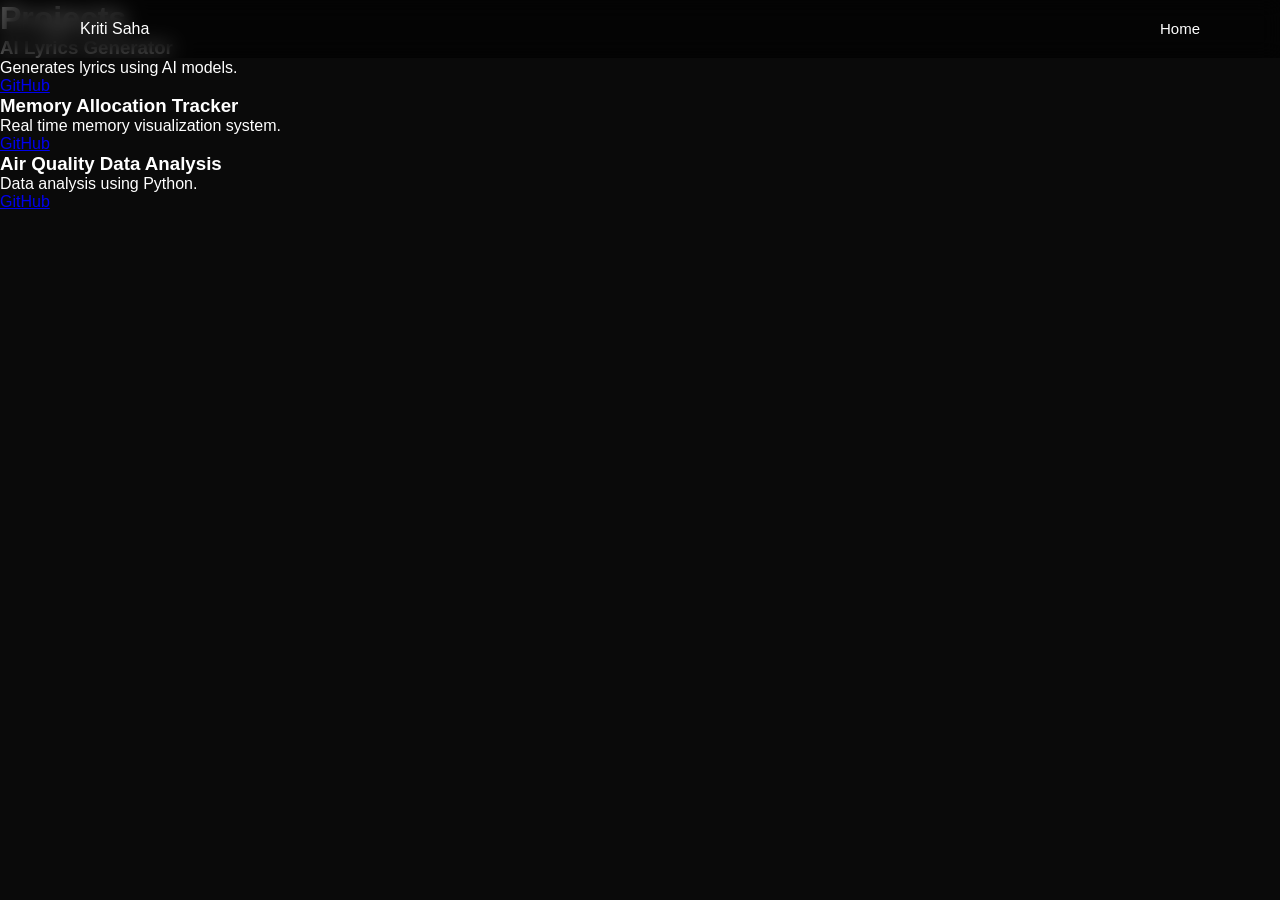
<file: projects.html>
<!DOCTYPE html>
<html>

<head>

<title>Projects</title>

<link rel="stylesheet" href="style.css">

</head>

<body>

<header class="navbar">

<div class="logo">Kriti Saha</div>

<nav>

<a href="index.html">Home</a>

</nav>

</header>

<h1 class="page-title">Projects</h1>

<div class="container">

<div class="projects">

<div class="card">

<h3>AI Lyrics Generator</h3>

<p>Generates lyrics using AI models.</p>

<a href="#">GitHub</a>

</div>

<div class="card">

<h3>Memory Allocation Tracker</h3>

<p>Real time memory visualization system.</p>

<a href="#">GitHub</a>

</div>

<div class="card">

<h3>Air Quality Data Analysis</h3>

<p>Data analysis using Python.</p>

<a href="#">GitHub</a>

</div>

</div>

</div>

</body>

</html>
</file>
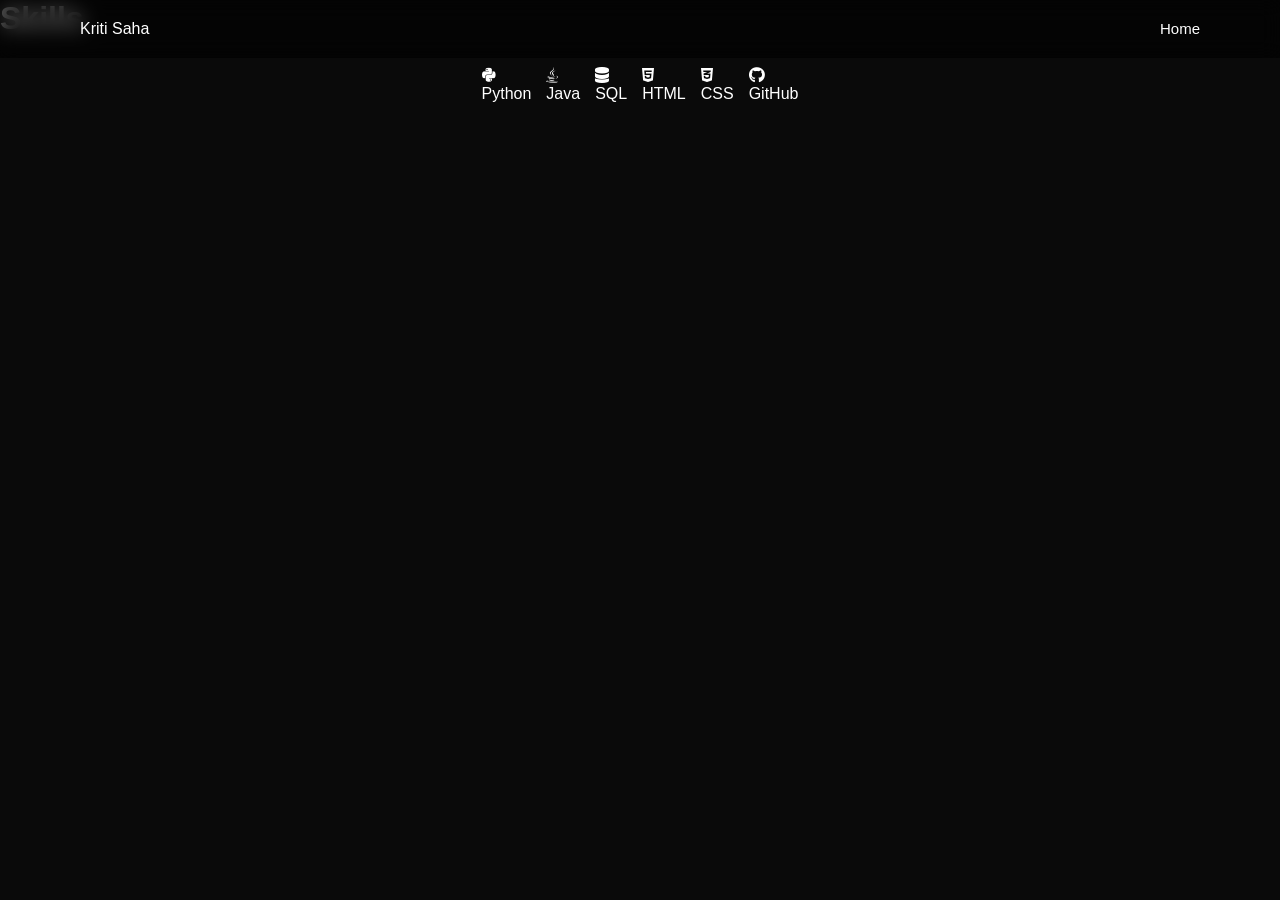
<file: skills.html>
<!DOCTYPE html>
<html>

<head>

<title>Skills</title>

<link rel="stylesheet" href="style.css">

<link rel="stylesheet"
href="https://cdnjs.cloudflare.com/ajax/libs/font-awesome/6.5.0/css/all.min.css">

</head>

<body>

<header class="navbar">

<div class="logo">Kriti Saha</div>

<nav>

<a href="index.html">Home</a>

</nav>

</header>

<h1 class="page-title">Skills</h1>

<div class="container">

<div class="skills-grid">

<div><i class="fab fa-python"></i><p>Python</p></div>
<div><i class="fab fa-java"></i><p>Java</p></div>
<div><i class="fas fa-database"></i><p>SQL</p></div>
<div><i class="fab fa-html5"></i><p>HTML</p></div>
<div><i class="fab fa-css3-alt"></i><p>CSS</p></div>
<div><i class="fab fa-github"></i><p>GitHub</p></div>

</div>

</div>

</body>

</html>
</file>
<file: style.css>
*{
margin:0;
padding:0;
box-sizing:border-box;
font-family:'Poppins',sans-serif;
scroll-behavior:smooth;
}

body{
background:#0a0a0a;
color:white;
}

/* NAVBAR */

.navbar{
position:fixed;
top:0;
width:100%;
display:flex;
justify-content:space-between;
padding:20px 80px;
background:rgba(0,0,0,0.6);
backdrop-filter:blur(10px);
z-index:1000;
}

.navbar a{
color:white;
text-decoration:none;
margin-left:20px;
font-size:15px;
transition:0.3s;
}

.navbar a:hover{
color:#6c8cff;
}

/* SECTIONS */

.section{
min-height:100vh;
display:flex;
flex-direction:column;
align-items:center;
justify-content:center;
text-align:center;
padding:80px 20px;
}

/* HERO */
.hero{
height:100vh;
display:flex;
justify-content:center;
align-items:center;
text-align:center;
padding:0 20px;
}

.hero-content{
max-width:800px;
}

.title{
font-size:60px;
font-weight:700;
margin-bottom:20px;
}

.highlight{
color:#00ffff;
}

.subtitle{
font-size:28px;
margin-bottom:25px;
color:#cccccc;
}

.intro{
font-size:18px;
line-height:1.7;
color:#aaaaaa;
margin-bottom:35px;
}

.buttons{
display:flex;
justify-content:center;
gap:20px;
}

.btn{
padding:12px 28px;
border-radius:30px;
text-decoration:none;
font-weight:600;
transition:0.3s;
}

.primary{
background:#00ffff;
color:black;
}

.primary:hover{
box-shadow:0 0 20px #00ffff;
}

.secondary{
border:1px solid #00ffff;
color:#00ffff;
}

.secondary:hover{
background:#00ffff;
color:black;
}
/* BUTTONS */

.btn{
padding:14px 30px;
border-radius:30px;
text-decoration:none;
margin:10px;
transition:0.3s;
font-weight:500;
}

.primary{
background:#4f7cff;
color:white;
}

.primary:hover{
transform:translateY(-4px);
box-shadow:0 10px 30px rgba(79,124,255,0.6);
}

.secondary{
border:2px solid white;
color:white;
}

.secondary:hover{
background:white;
color:black;
}

/* SKILLS */

.skills-grid{
display:flex;
flex-wrap:wrap;
justify-content:center;
gap:15px;
margin-top:30px;
}

.skills-grid span{
padding:10px 20px;
border-radius:20px;
background:#111827;
transition:0.3s;
}

.skills-grid span:hover{
background:#4f7cff;
transform:translateY(-3px);
}

/* PROJECTS */

.project-card{
max-width:500px;
margin:20px;
padding:25px;
background:#111827;
border-radius:12px;
transition:0.3s;
}

.project-card:hover{
transform:translateY(-6px);
box-shadow:0 10px 25px rgba(0,0,0,0.6);
}

/* ANIMATION */

.animate-text{
opacity:0;
transform:translateY(40px);
animation:fadeUp 1s forwards;
}

.delay{
animation-delay:0.4s;
}

.delay2{
animation-delay:0.8s;
}

@keyframes fadeUp{

to{
opacity:1;
transform:translateY(0);
}

}

/* GLASSMORPHISM */

.stat-card{
backdrop-filter: blur(12px);
background: rgba(255,255,255,0.05);
border: 1px solid rgba(255,255,255,0.1);
border-radius:15px;
padding:30px;
transition:0.4s;
}

.stat-card:hover{
transform:translateY(-10px);
box-shadow:0 0 30px rgba(0,255,255,0.4);
}

/* STATS SECTION */

.stats{
text-align:center;
padding:120px 10%;
}

.stats h2{
font-size:36px;
margin-bottom:60px;
}

.stats-container{
display:flex;
gap:50px;
justify-content:center;
flex-wrap:wrap;
}

/* CURSOR GLOW */

.cursor-glow{
position:fixed;
width:300px;
height:300px;
background:radial-gradient(circle,rgba(0,255,255,0.3),transparent 60%);
pointer-events:none;
transform:translate(-50%,-50%);
z-index:-1;
}
.developer-stats{
padding:100px 10%;
text-align:center;
}

.stats-container{
display:flex;
justify-content:center;
gap:50px;
flex-wrap:wrap;
margin-top:40px;
}

.stat-card{
background:rgba(255,255,255,0.05);
backdrop-filter:blur(10px);
padding:30px;
border-radius:15px;
transition:0.4s;
}

.stat-card:hover{
transform:translateY(-10px);
box-shadow:0 0 25px rgba(0,255,255,0.3);
}

.social-links{
margin-top:30px;
display:flex;
justify-content:center;
gap:20px;
flex-wrap:wrap;
}

.social-links a{
text-decoration:none;
color:#00ffff;
font-weight:500;
padding:8px 18px;
border:1px solid #00ffff;
border-radius:25px;
transition:0.3s;
}

.social-links a:hover{
background:#00ffff;
color:black;
box-shadow:0 0 15px #00ffff;
transform:translateY(-3px);
}
.hero-content{
max-width:800px;
display:flex;
flex-direction:column;
align-items:center;
}

.buttons{
display:flex;
gap:20px;
margin-top:20px;
}

.social-links{
margin-top:25px;
display:flex;
gap:15px;
flex-wrap:wrap;
justify-content:center;
}

.social-links a{
text-decoration:none;
color:#00ffff;
border:1px solid #00ffff;
padding:8px 16px;
border-radius:20px;
transition:0.3s;
font-size:14px;
}

.social-links a:hover{
background:#00ffff;
color:black;
box-shadow:0 0 15px #00ffff;
}
</file>
